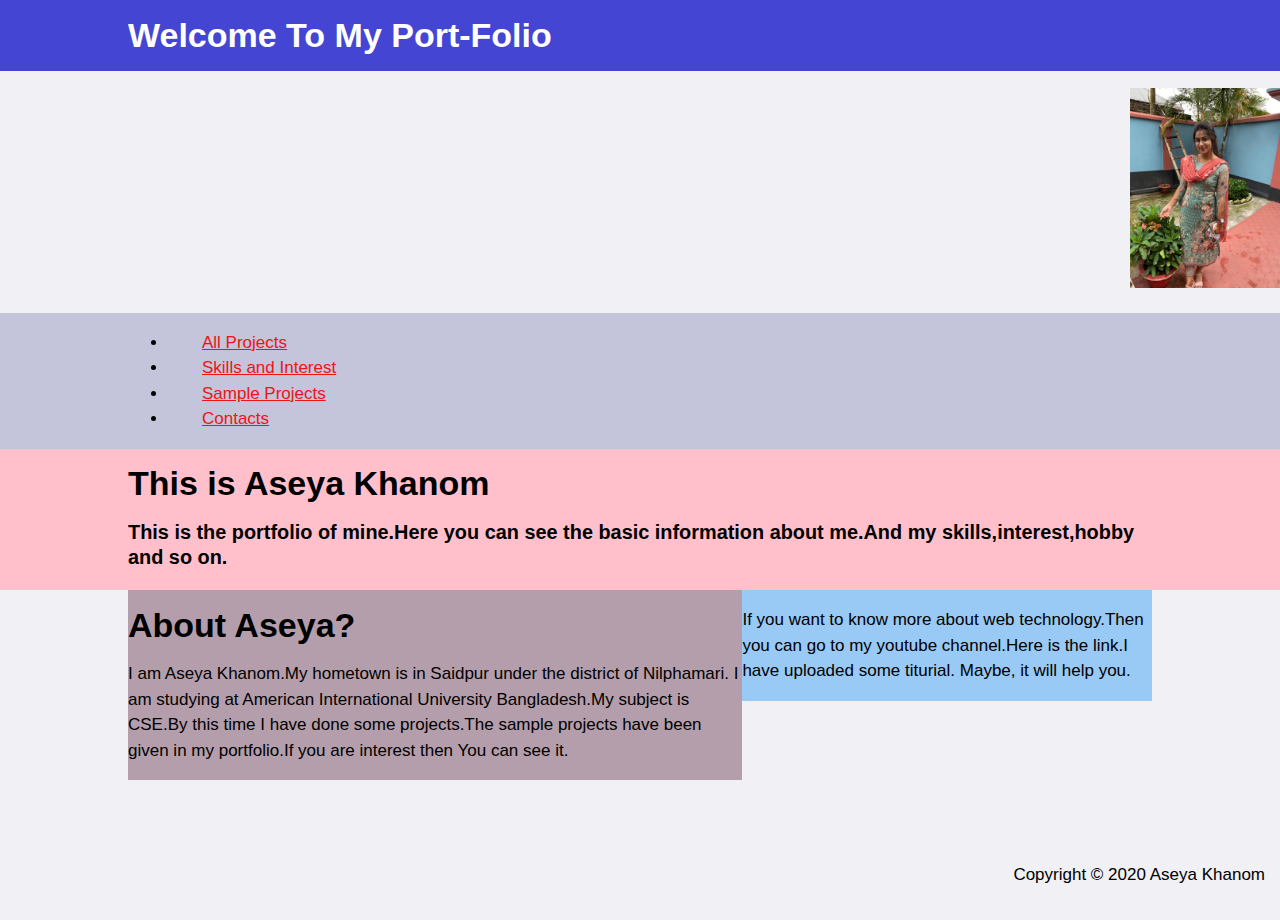
<file: index.html>
<!DOCTYPE html>
<html>
    <head>
        <title> PORT-FOLIO Website </title>
        <link rel="stylesheet" type="text/css" href="style.css">
        </head>
        <body>
          
            <header id= "top-header">
                <div class= "large-box">
                    <h1> Welcome To My Port-Folio</h1>
                    </div>
                    </header>
                    <p align= right><img src ="IMG_6111.jpg" height=200px; width:200px; ></p>
                    <nav id= "ports"> 
                        <div class= "large-box">

                        
                        <ul>
                            <li><a href ="#">
                            <a href ="project.html">
                                All Projects
                                </a>
                            </li>

                            <li><a href ="#">
                                <a href ="skill.html">
                                    Skills and Interest
                                    </a>

                            </li>
                            <li><a href ="#">
                                <a href ="projectsample.html">
                                    Sample Projects
                                    </a>




                            </li>
                            <li><a href ="#">
                                <a href ="contact.html">
                                    Contacts
                                    </a>


                            </li>
                           
                            </ul>
                            </div>
                            </nav>
                            <section id ="new-port">
                                <div class= "large-box">
                                    <h1>This is Aseya Khanom</h1> 
                                    <h3>This is the portfolio of mine.Here you can see the basic information about me.And my skills,interest,hobby and so on. </h3>
                                    </div>
                                    </section>

                                    <div class="large-box">	
                                        <section id="new-port2">
                                        
                                        <h1>About Aseya?</h1><p><strong></strong>I am Aseya Khanom.My hometown is in Saidpur under the district of Nilphamari. I am studying at American International University Bangladesh.My subject is CSE.By this time I have done some projects.The sample projects have been given in my portfolio.If you are interest then You can see it.</p>	
                                        </section>
                                        <aside id="least">
                                            <p>If you want to know more about web technology.Then you can go to my youtube channel.Here is the link.I have uploaded some titurial. Maybe, it will help you.</p>
                                        </aside>
                                        </div>
                                        <footer id="footer">
                                            <p>Copyright &copy; 2020 Aseya Khanom</p>
                                        </footer>
                                    </body>
                                    </html>
</file>
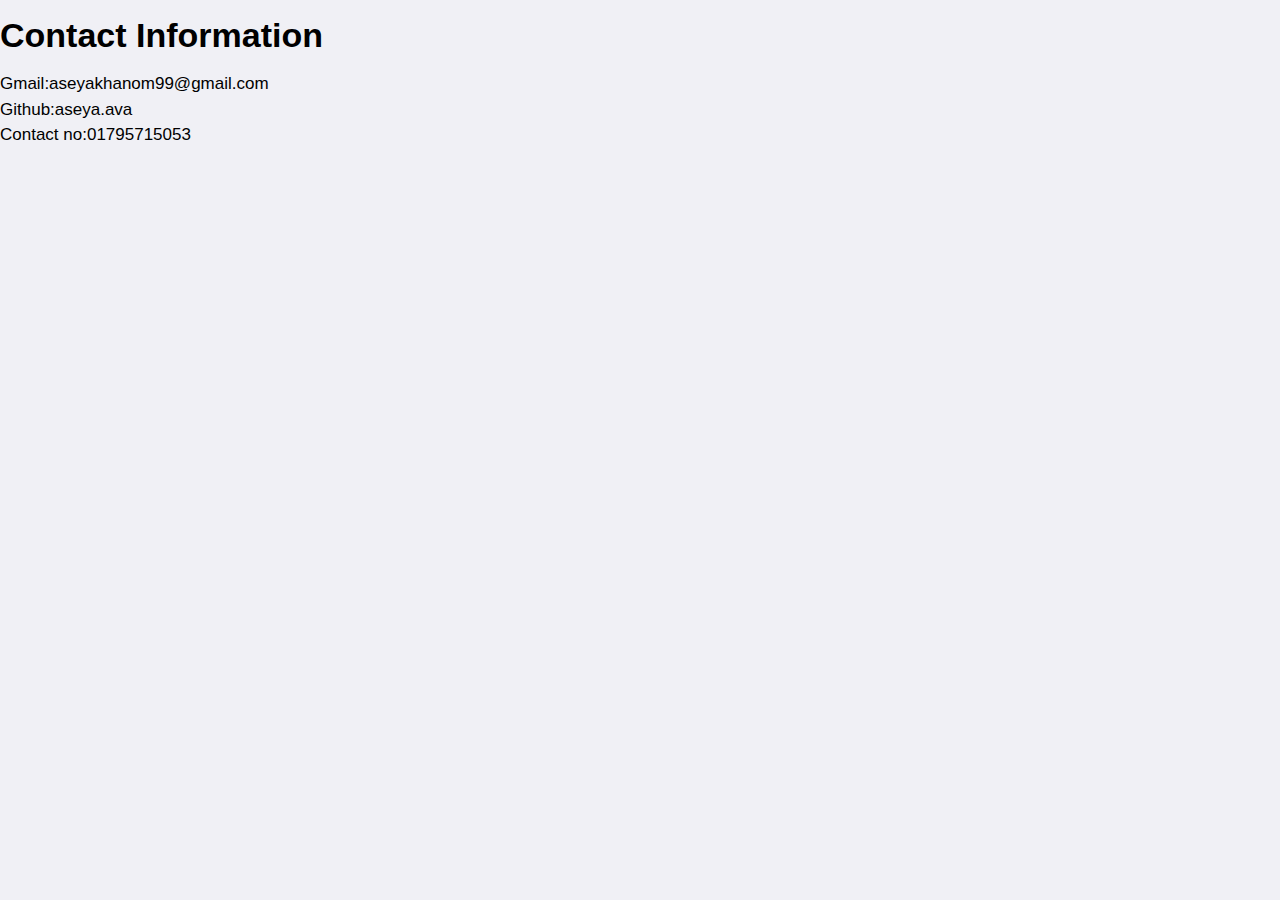
<file: contact.html>
<!DOCTYPE html>
<html>
    <head>
        <title> Contact </title>
        <link rel="stylesheet" type="text/css" href="style.css">
        </head>
        
        <body>
            <h1> Contact Information</h1>
            Gmail:aseyakhanom99@gmail.com<br>
            Github:aseya.ava<br>
            Contact no:01795715053
            </body>
            </html>
</file>
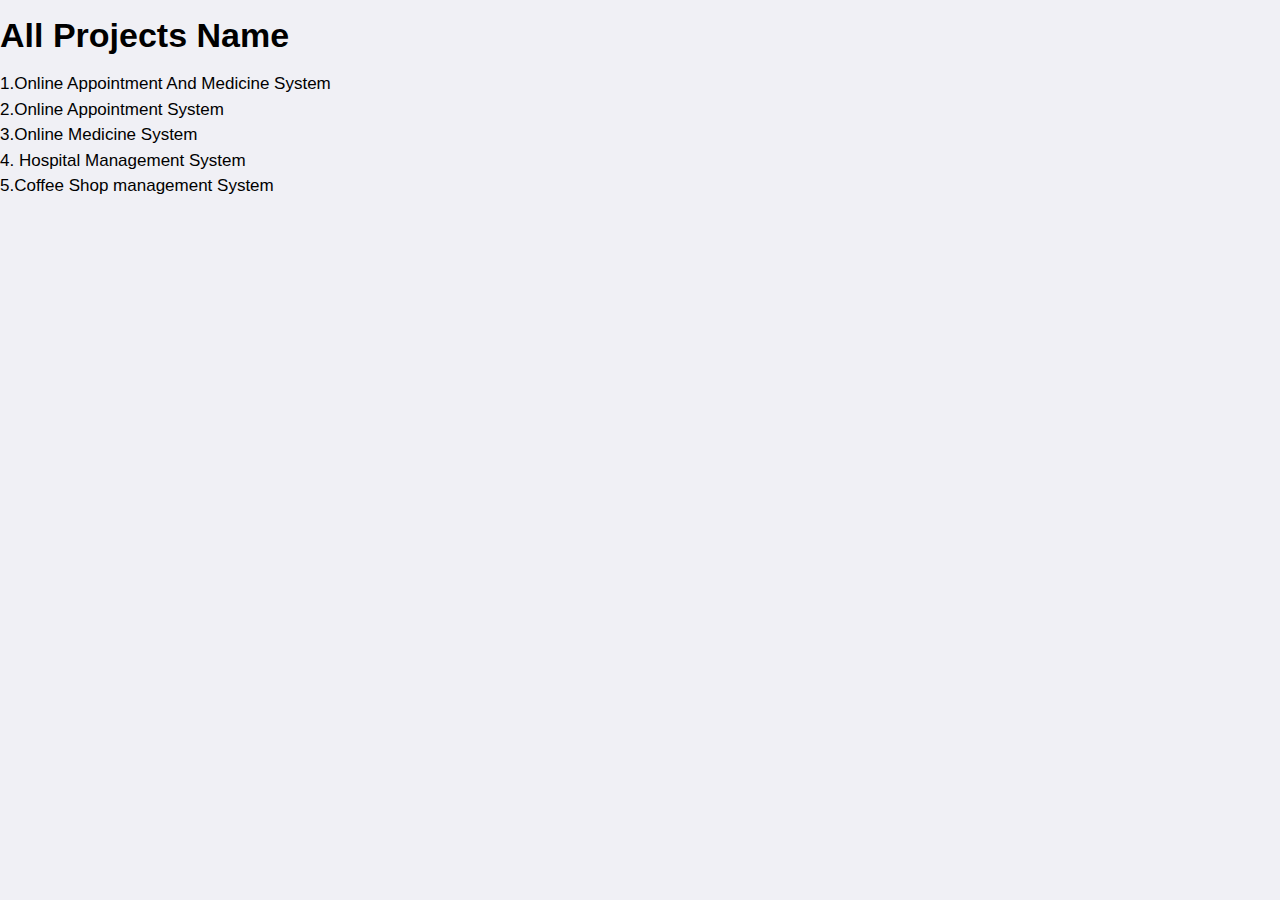
<file: project.html>
<!DOCTYPE html>
<html>
    <head>
        <title>All Project name </title>
        <link rel="stylesheet" type="text/css" href="style.css">
        </head>
        <body>
            
            <h1>All Projects Name</h1>
            1.Online Appointment And Medicine System<br>
            2.Online Appointment System<br>
            3.Online Medicine System<br>
            4. Hospital Management System<br>
            5.Coffee Shop management System<br>
            </body>
            </html>
</file>
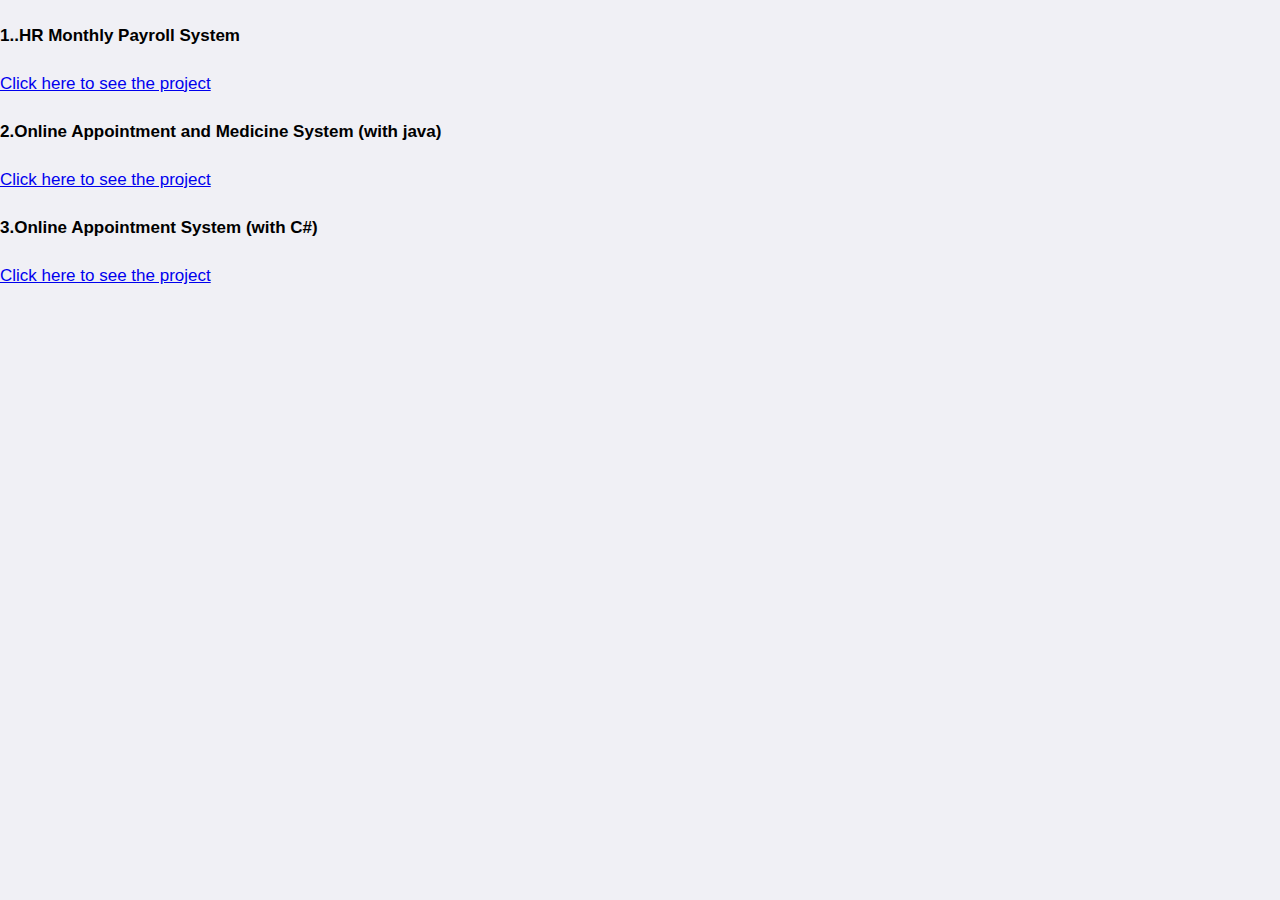
<file: Projectsample.html>
<!DOCTYPE html>
<html>
    <head>
        <title>Project Sample </title>
        <link rel="stylesheet" type="text/css" href="style.css">
        </head>
        <body>
            
                
                    <h4>1..HR Monthly Payroll System</h4>
                    <a href ="https://drive.google.com/drive/folders/1I-uslRaMhCtU6hEprAJEVUjcMBx6_3MJ?usp=sharing">
                        Click here to see the project
                        </a>
                        <h4>2.Online Appointment and Medicine System  (with java)</h4>
            <a href ="https://drive.google.com/drive/folders/1xf1UfuIlgCP1O93zFnaf6triOen5_wzR?usp=sharing">
                Click here to see the project
                </a>
                <h4>3.Online Appointment  System  (with C#)</h4>
                <a href ="https://drive.google.com/drive/folders/16A_oo59GFVnvGZoKZVURQiqau2xADZpB?usp=sharing">
                    Click here to see the project
                    </a>
</file>
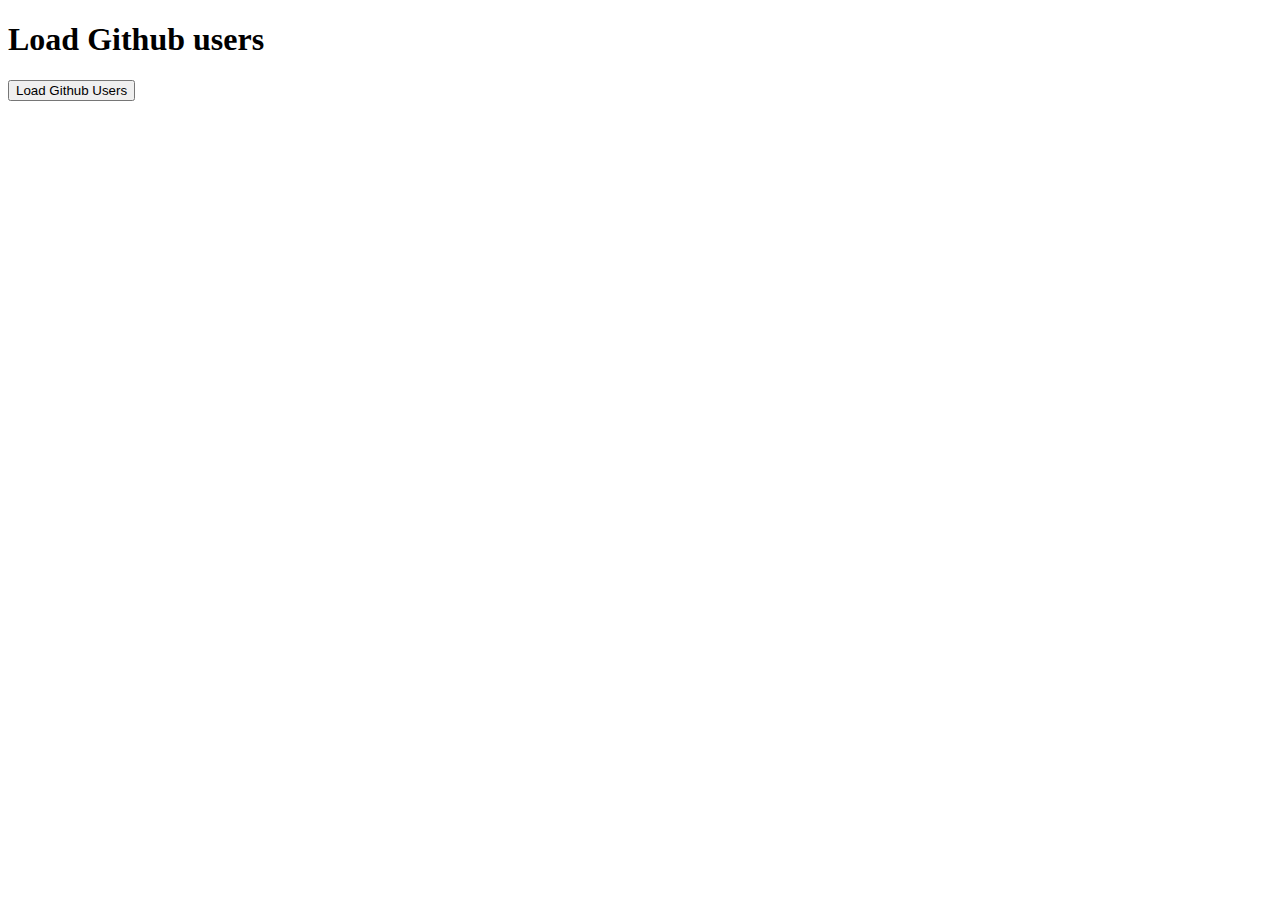
<file: repopeople.html>
<!DOCTYPE html>
<html lang="en">
<head>
    <meta charset="UTF-8">
    <meta name="viewport" content="width=device-width, initial-scale=1.0">
    <title>Load All Github users</title>
    <style>
        #none{
        border:2px solid rgb(107, 7, 7);
        margin:5%;
        background-color:rgb(216, 238, 238);
      }
    </style>
</head>
<body>
    <h1><b>Load Github users</b></h1>
    <button id="btn">Load Github Users</button> 
    <br>
    <div id="show"></div>
    
    <script align="center" >
        document.getElementById("btn").addEventListener('click', onProcess);
        function onProcess(){
            var req = new XMLHttpRequest();
            req.open('GET', 'https://api.github.com/users', true);
            req.onload = function() {
                if(req.status==200){
                  var people = JSON.parse(req.responseText)
                  var display= '';
                  for(var i in people){
                   display +=
                   '<div id="none">' +
                   '<img src="'+people[i].avatar_url+'" width="20%" height="30%">'+
                   '<ul>' +
                   '<li>ID:'+people[i].id+'</li>' +
                   '<li>Login:'+people[i].login+'</li>' +
                   '<p><li>Repos: <a href="'+people[i].repos_url +'">'+people[i].repos_url +'</a></li></p>'+
                   '</ul> '+
                   '</div>';
                   document.getElementById('show').innerHTML = display;
                   }
                }
            }
            req.send();
        }
    </script>
  </body>
</html>
</file>
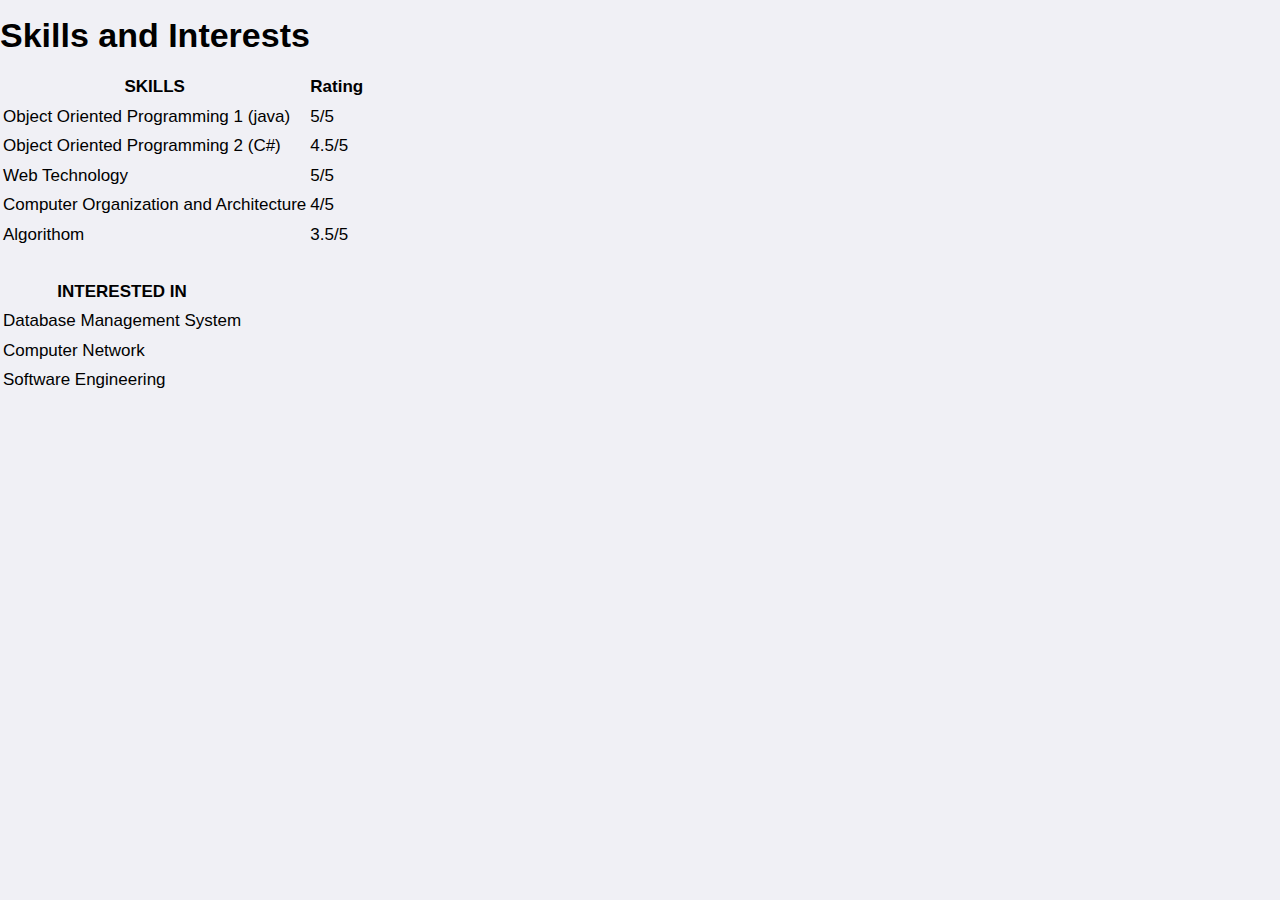
<file: skill.html>
<!DOCTYPE html>
<html>
    <head>
        <title> Skills and Interests  </title>
        <link rel="stylesheet" type="text/css" href="style.css">
        </head>
        <body>
            <h1>Skills and Interests</h1>
            <table>
                <thead>
                    
                    <tr>
                        <th> SKILLS</th>
                        
                        <th> Rating  </th>
                        
                       
                    </tr>
                    <tr>
                        <td> Object Oriented Programming 1 (java) </td>
                       <td> 5/5</td>
                        </tr>

                        <tr>
                            <td> Object Oriented Programming 2 (C#) </td>
                           <td> 4.5/5</td>
                            </tr>
                            <tr>
                                <td> Web Technology </td>
                               <td> 5/5</td>
                                </tr>
                                <tr>
                                    <td>Computer Organization and Architecture</td>
                                   <td> 4/5</td>
                                    </tr>
                                    <tr>
                                        <td> Algorithom</td>
                                       <td> 3.5/5</td>
                                        </tr>

                    </thead>

                
            </table>
            <br>
            <table>
                <tr>
                    <th> INTERESTED IN</th>
                    </tr>
                    <tr>
                        <td>Database Management System</td>
                    </tr>
                    <tr>
                        
                        <td>Computer Network</td>
                    </tr>
                    <tr>
                        <td>Software Engineering</td>
                        </tr>




            </table>

            </body>
</file>
<file: style.css>
body {
	background-color: #f0f0f5;
	color: #000000;
	font: 17px Arial, Helvetica, sans-serif;
	line-height: 1.5em;
	margin: 0;
}
.large-box {
	width: 80%;
	margin: auto;
	overflow: hidden;
}
#top-header {
	background-color: #4545d3;
	color: #fff
}
#ports {
	background-color: #c4c4da;

}
#ports a {
	color:#ee1414;
	padding-left: 17px;
}
#ports li {
	/*display: inline;*/

}
#new-port{
	background-color:pink;
	background-position:left;
    text-align: left;
    box-sizing: border-box;
    
    
}
#new-port2 {
	float:left;
	width: 60%;
    box-sizing: border-box;
    background-color:rgb(180, 158, 172);
}
#least {
	float:right;
	width:40%;
	color: black;
    box-sizing: border-box;
    background-color:rgb(153, 201, 245);
}
#footer {
	
	text-align: right;
	padding: 15px;
	margin-top: 50px;
}
</file>
